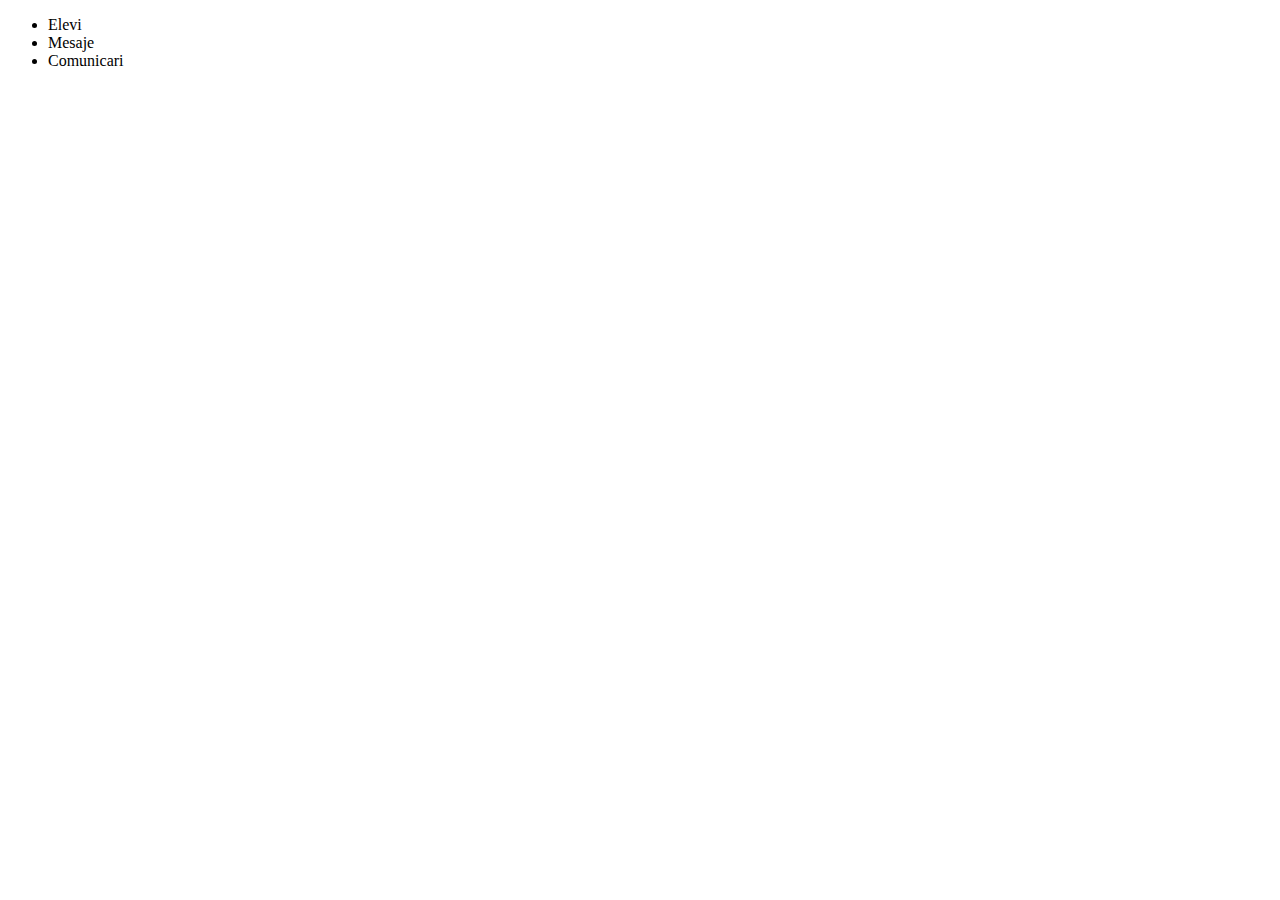
<file: TestGit/WebFolder/app1.waComponent/app1.html>
﻿<!DOCTYPE html><section data-group="[['tabView1','menuBar1','container2','container3','container4']]">
    <meta name="generator" content="Wakanda GUIDesigner"/>
    <meta name="WAF.catalog" content=""/>
    <div id="{id}tabView1" data-type="tabView" data-padding="5" data-menu-position="top left" data-linked-tag="{id}menuBar1,{id}container2,{id}container3,{id}container4" data-lib="WAF" data-constraint-top="true" data-constraint-right="false" data-constraint-left="true" data-constraint-bottom="false" class="waf-widget waf-tabView">
	 	 	<ul id="{id}menuBar1" data-type="menuBar" data-tab-margin="5" data-subMenuShow="hover" data-linked-tag="{id}tabView1" data-lib="WAF" data-level="0" data-display="horizontal" data-context="['protected']" data-constraint-top="true" data-constraint-right="false" data-constraint-left="true" data-constraint-bottom="false" class="waf-tabView-menuBar waf-tabView-menuBar-top-left waf-widget waf-menuBar">
	 	 	 	<li id="{id}menuItem1" data-type="menuItem" data-text="Elevi" data-linked-tag="{id}richText1,{id}container2" data-lib="WAF" data-context="['protected','allowDrop','allowRemove']" data-constraint-top="true" data-constraint-right="false" data-constraint-left="true" data-constraint-bottom="false" class="waf-widget waf-menuItem waf-menuItem-level-0 waf-level-0">
	 	 	 	 	<div id="{id}richText1" data-type="richText" data-target="_blank" data-plainText="true" data-overflow="Hidden" data-linked-tag="{id}menuItem1" data-lib="WAF" data-label-position="left" data-label="" data-constraint-top="true" data-constraint-right="false" data-constraint-left="true" data-constraint-bottom="false" data-autoWidth="false" class="waf-widget waf-richText">Elevi</div>
 	 	 	 	</li>
 	 	 		<li id="{id}menuItem2" data-type="menuItem" data-text="Mesaje" data-linked-tag="{id}richText2,{id}container3" data-lib="WAF" data-context="['protected','allowDrop','allowRemove']" data-constraint-top="true" data-constraint-right="false" data-constraint-left="true" data-constraint-bottom="false" class="waf-widget waf-menuItem waf-menuItem-level-0 waf-level-0">
	 	 	 	 	<div id="{id}richText2" data-type="richText" data-target="_blank" data-plainText="true" data-overflow="Hidden" data-linked-tag="{id}menuItem2" data-lib="WAF" data-label-position="left" data-label="" data-constraint-top="true" data-constraint-right="false" data-constraint-left="true" data-constraint-bottom="false" data-autoWidth="false" class="waf-widget waf-richText">Mesaje</div>
 	 	 	 	</li>
 	 	 		<li id="{id}menuItem3" data-type="menuItem" data-linked-tag="{id}richText3,{id}container4" data-lib="WAF" data-context="['protected','allowDrop','allowRemove']" data-constraint-top="true" data-constraint-right="false" data-constraint-left="true" data-constraint-bottom="false" class="waf-widget waf-menuItem waf-menuItem-level-0 waf-level-0">
	 	 	 	 	<div id="{id}richText3" data-type="richText" data-target="_blank" data-plainText="true" data-overflow="Hidden" data-linked-tag="{id}menuItem3" data-lib="WAF" data-label-position="left" data-label="" data-constraint-top="true" data-constraint-right="false" data-constraint-left="true" data-constraint-bottom="false" data-autoWidth="false" class="waf-widget waf-richText">Comunicari</div>
 	 	 	 	</li>
 	 	 	</ul>
 	 		<div id="{id}container2" data-type="container" data-linked-tag="{id}menuItem1" data-lib="WAF" data-label-position="top" data-label="" data-context="['protected','allowDrop','allowBind','allowPaste']" data-constraint-top="true" data-constraint-right="false" data-constraint-left="true" data-constraint-bottom="true" class="waf-widget waf-container waf-container-level-0 waf-level-0 waf-tabView-container-level-0">
	 	 	 										</div>
 	 		<div id="{id}container3" data-type="container" data-linked-tag="{id}menuItem2" data-lib="WAF" data-label-position="top" data-label="" data-context="['protected','allowDrop','allowBind','allowPaste']" data-constraint-top="true" data-constraint-right="false" data-constraint-left="true" data-constraint-bottom="true" class="waf-widget waf-container waf-container-level-0 waf-level-0 waf-tabView-container-level-0">
 	 	 		</div>
 	 		<div id="{id}container4" data-type="container" data-linked-tag="{id}menuItem3" data-lib="WAF" data-label-position="top" data-label="" data-context="['protected','allowDrop','allowBind','allowPaste']" data-constraint-top="true" data-constraint-right="false" data-constraint-left="true" data-constraint-bottom="true" class="waf-widget waf-container waf-container-level-0 waf-level-0 waf-tabView-container-level-0">
	 	 	 	</div>
 	 	</div>
	
	
	</section>
</file>
